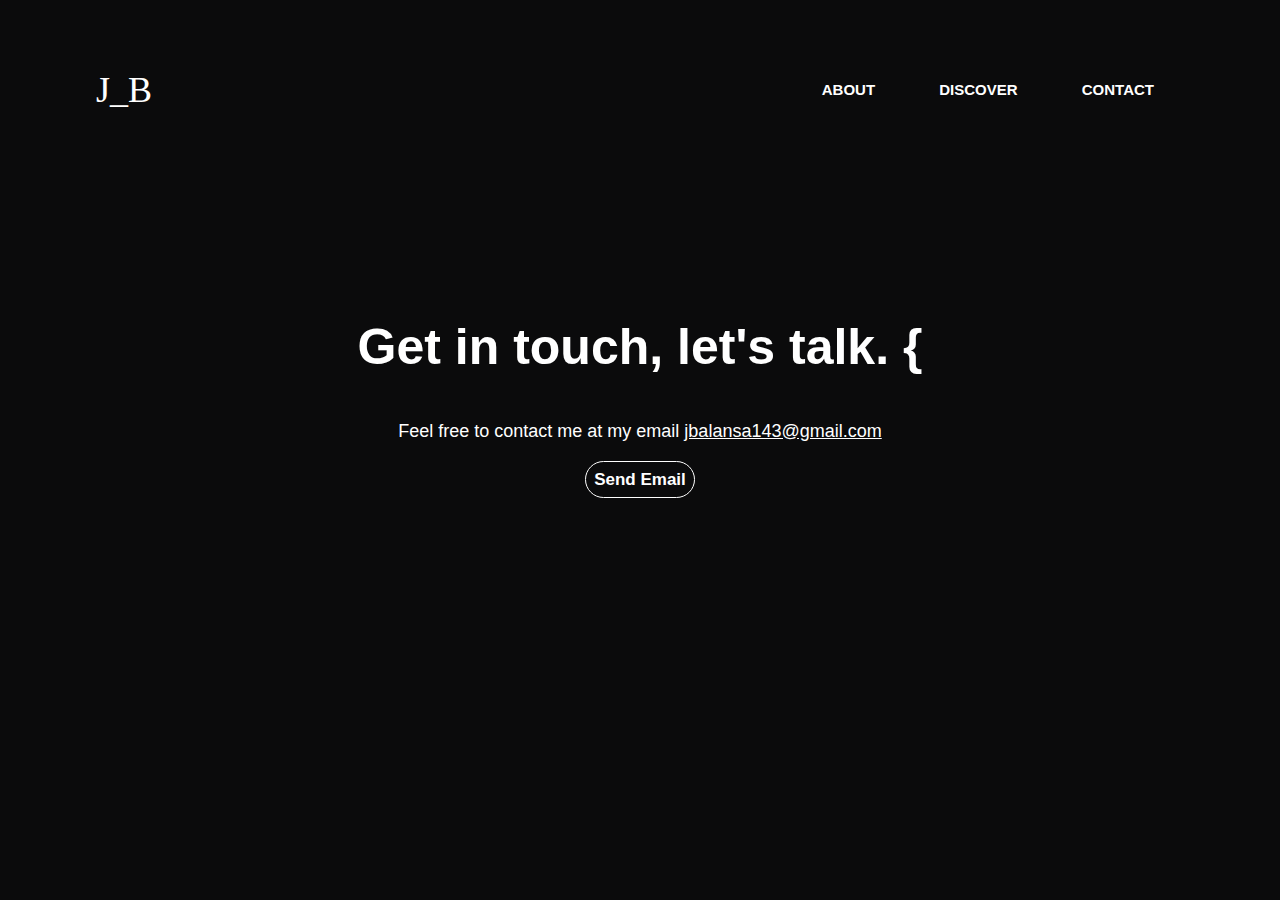
<file: contact.html>
<!DOCTYPE html>
<html>
    <head>
        <title>My Portfolio</title>
       <link rel="stylesheet" href="css/style.css">
       <link rel="stylesheet" href="https://www.w3schools.com/w3css/4/w3.css">
     
       <link rel="stylesheet" href="https://cdnjs.cloudflare.com/ajax/libs/font-awesome/4.7.0/css/font-awesome.min.css">
    </head>
       <body>
      
   <div class="banner">
       <div class="navbar w3-animate-top"> 
           <h1 class="logo">J_B</h1> 
           <ul>
               <li><a href="index.html#about">About</a></li>
               <li><a href="index.html#disc">Discover</a></li> 
               <li><a href="contact.html">Contact</a></li>
           </ul>
       </div>
      </a>
     
       <div class="content" >
           <h1>Get in touch, let's talk. {</h1><br>
           <p>Feel free to contact me at my email <u>jbalansa143@gmail.com</u>
          </p><br>
        <a href="mailto:jbalansa143@gmail.com" id="download-btn">Send Email</a>
       </div>
      
      </div>
    </body>
</html>
</file>
<file: css/style.css>
* {
    padding: 0;
    margin: 0;
    font-family: 'Shippori Antique B1', sans-serif;
    box-sizing: border-box;
    scroll-behavior: smooth;
}
:root {
    color-scheme: normal;
  }
/*HOMEPAGE*/
.banner { 
    width: 100%;
    height: 100vh;
    background-size: cover;
    background-position: center;
    background: rgb(11, 11, 12);

}
.navbar {
    display: flex;
    height: 20%;
    width: 85%;
    margin: auto;
    padding: 15px 0;
    align-items: center;
    justify-content: space-between;
}
.logo {
    font-family: broadway;
    cursor: pointer;
    color:white
}

li:hover {
    transition: .3s ease;
    transform: scale(2,2);
    border-radius: 5px;
    
}
.navbar ul li {
    display: inline-block;
    list-style: none;
    margin: 0 30px;
}
.navbar ul li a{
    text-decoration: none;
    color: #fff;
    font-weight: 600;
    text-transform: uppercase;
}
.content{ 
    position: absolute;
    width: 100%;
    color: #fff;
    text-align: center;
    top: 300px;
    background-color: rgba(0, 0, 0, 0);
    
}
.content h1  {
    font-size: 50px;
    font-weight: 700;
}
.content p {
    font-size: 18px;
}
#download-btn {
    color: #fff;
    cursor: pointer;
    border: 1px white solid;
    border-radius: 20px;
    font-size: 17px;
    padding: 8px;
    font-weight: 600;
    color: rgb(255, 255, 255);
    text-decoration: none;
}
#download-btn:hover {
    transition: .5s;
    background: rgb(255, 255, 255);
    color: #000;
}
  
/*details*/
.detail-area {
    display: grid;
    margin: 150px 10px 10px 10px;
    padding: 18px;
    grid-template-columns: 1fr 1fr;
    grid-template-rows: 550px;
    grid-template-areas: "image text";

}

.detail-img {
    grid-area: image;
    cursor: pointer;
    border-radius: 3px;
    overflow: hidden;
}
img {
    width: 100%;
    height: auto;
}
.detail-img:hover {
        opacity: .9;
        transition: .3s;
    
}


.detail-text {
    grid-area: text;
    display: grid;
    align-items: center;
    text-align: center;
    padding: 20px;
    font-size: 18px;
    

}
.detail-text h1 {
    font-size: 50px;
    font-weight: 700;
}
@media (max-width: 650px) {
.navbar {
 display: inline;
 padding: 5px;
 margin: 5px;
}
.logo {
	display: none;
}
    .detail-area {
        display: grid;
        margin: 20px 10px 10px 10px;
        padding: 18px;
        grid-template-columns: 1fr;
        grid-template-rows: 380px;
        grid-template-areas: "image" "text";
    }
    .detail-img {
        grid-area: image;
        cursor: pointer;
        background-size: cover; 
        background-position: center;
        background-repeat: no-repeat;
        border-radius: 3px;
        background-attachment: fixed;
    }
    .detail-text {
        grid-area: text;
        display: block;
        align-items: center;
        text-align: center;
        padding: 20px;
    
    }
}
    
.icon-wrapper {
    width: 100%;
    padding: 20px;
    margin-top: 100px;
 
    
}
.icon-wrapper h1 {
    text-align: center;
    font-size: 50px;
    font-weight: 700;
}
.img-icon {
    width: 100%;
    width: 130px;
    height: 130px;
    margin: 12px;
}
.icon {
    display: flex;
    justify-content: center;
    flex-wrap: wrap;
    flex-direction: row;

}
.img-icon:hover {
    background: rgba(17, 19, 18, 0.205);
}
</file>
